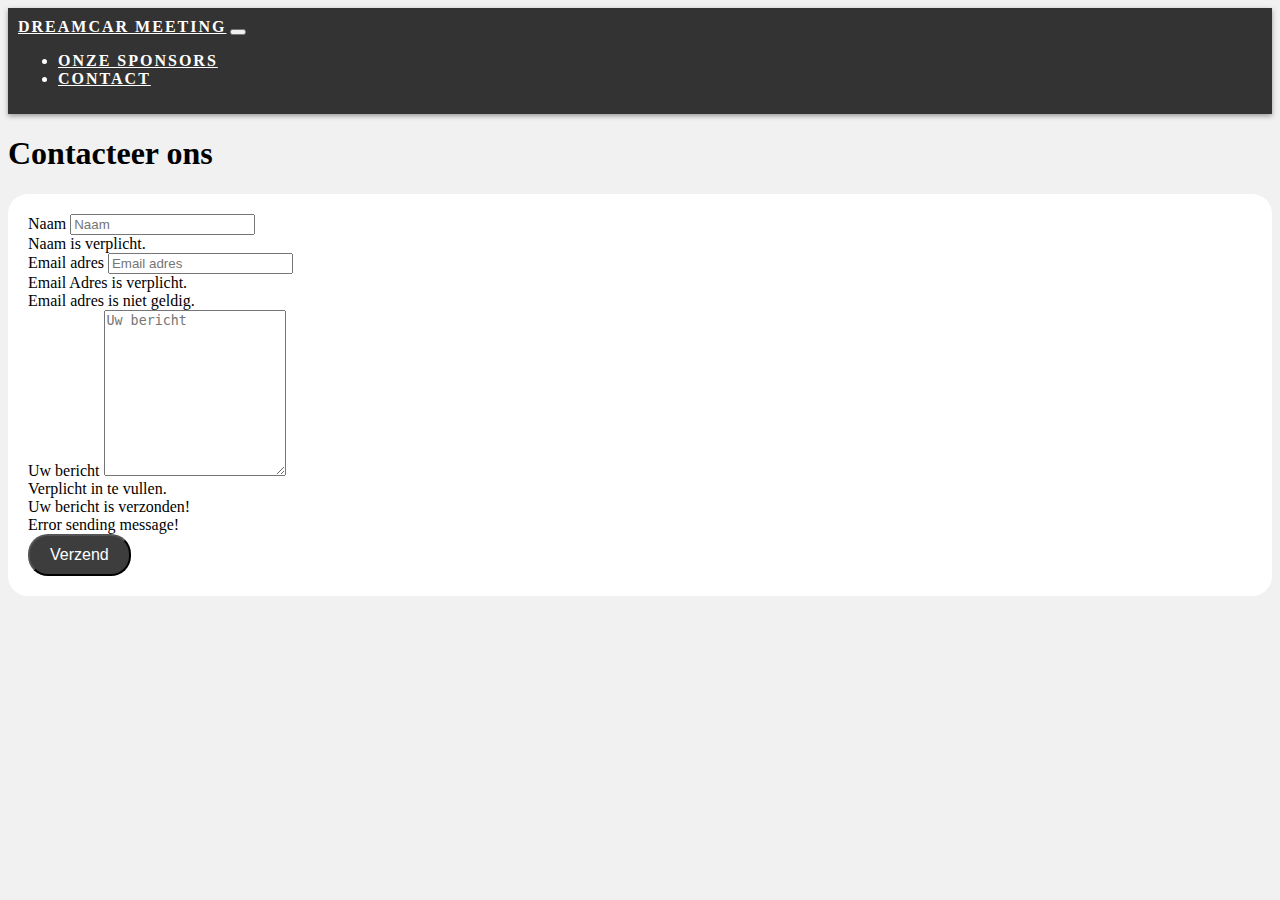
<file: contact.html>
<!DOCTYPE html>
<html lang="nl">

<head>
    <meta charset="UTF-8">
    <meta name="viewport" content="width=device-width, initial-scale=1.0">
    <title>Pajotse Dreamcar Meeting Sponsors</title>
    <link href="https://cdn.jsdelivr.net/npm/bootstrap@5.3.0-alpha1/dist/css/bootstrap.min.css" rel="stylesheet"
        integrity="sha384-GLhlTQ8iRABdZLl6O3oVMWSktQOp6b7In1Zl3/Jr59b6EGGoI1aFkw7cmDA6j6gD" crossorigin="anonymous">
    <script src="https://cdn.jsdelivr.net/npm/bootstrap@5.3.0-alpha1/dist/js/bootstrap.bundle.min.js"
        integrity="sha384-w76AqPfDkMBDXo30jS1Sgez6pr3x5MlQ1ZAGC+nuZB+EYdgRZgiwxhTBTkF7CXvN"
        crossorigin="anonymous"></script>
    <link rel="stylesheet" href="style.css">
</head>

<body>
    <nav class="navbar navbar-expand-lg navbar-light">
        <a class="navbar-brand" href="index.html">Dreamcar Meeting</a>
        <button class="navbar-toggler" type="button" data-bs-toggle="collapse" data-bs-target="#navbarNav"
            aria-controls="navbarNav" aria-expanded="false" aria-label="Toggle navigation">
            <span class="navbar-toggler-icon"></span>
        </button>
        <div class="collapse navbar-collapse" id="navbarNav">
            <ul class="navbar-nav">
                <li class="nav-item">
                    <a class="nav-link" href="./sponsors.html">Onze sponsors</a>
                </li>
                <li class="nav-item">
                    <a class="nav-link" href="#">Contact</a>
                </li>
            </ul>
        </div>
    </nav>
    <main>
        <h1 class="text-center mt-5">Contacteer ons</h1>
        <!-- Wrapper container -->
        <div class="container py-4">

            <!-- Bootstrap 5 starter form -->
            <form id="contactForm" method="POST" action="sendForm.php">

                <!-- Name input -->
                <div class="mb-3">
                    <label class="form-label" for="name">Naam</label>
                    <input class="form-control" id="name" type="text" placeholder="Naam"
                        data-sb-validations="required" />
                    <div class="invalid-feedback" data-sb-feedback="name:required">Naam is verplicht.</div>
                </div>

                <!-- Email address input -->
                <div class="mb-3">
                    <label class="form-label" for="emailAddress">Email adres</label>
                    <input class="form-control" id="emailAddress" type="email" placeholder="Email adres"
                        data-sb-validations="required, email" />
                    <div class="invalid-feedback" data-sb-feedback="emailAddress:required">Email Adres is verplicht.
                    </div>
                    <div class="invalid-feedback" data-sb-feedback="emailAddress:email">Email adres is niet geldig.
                    </div>
                </div>

                <!-- Message input -->
                <div class="mb-3">
                    <label class="form-label" for="message">Uw bericht</label>
                    <textarea class="form-control" id="message" type="text" placeholder="Uw bericht"
                        style="height: 10rem;" data-sb-validations="required"></textarea>
                    <div class="invalid-feedback" data-sb-feedback="message:required">Verplicht in te vullen.</div>
                </div>

                <!-- Form submissions success message -->
                <div class="d-none" id="submitSuccessMessage">
                    <div class="text-center mb-3">Uw bericht is verzonden!</div>
                </div>

                <!-- Form submissions error message -->
                <div class="d-none" id="submitErrorMessage">
                    <div class="text-center text-danger mb-3">Error sending message!</div>
                </div>

                <!-- Form submit button -->
                <div class="d-grid">
                    <button class="btn btn-primary btn-lg" id="submitButton" type="submit">Verzend</button>
                </div>

            </form>
        </div>

        <!-- SB Forms JS -->
        <script src="https://cdn.startbootstrap.com/sb-forms-latest.js"></script>
    </main>
</body>
</file>
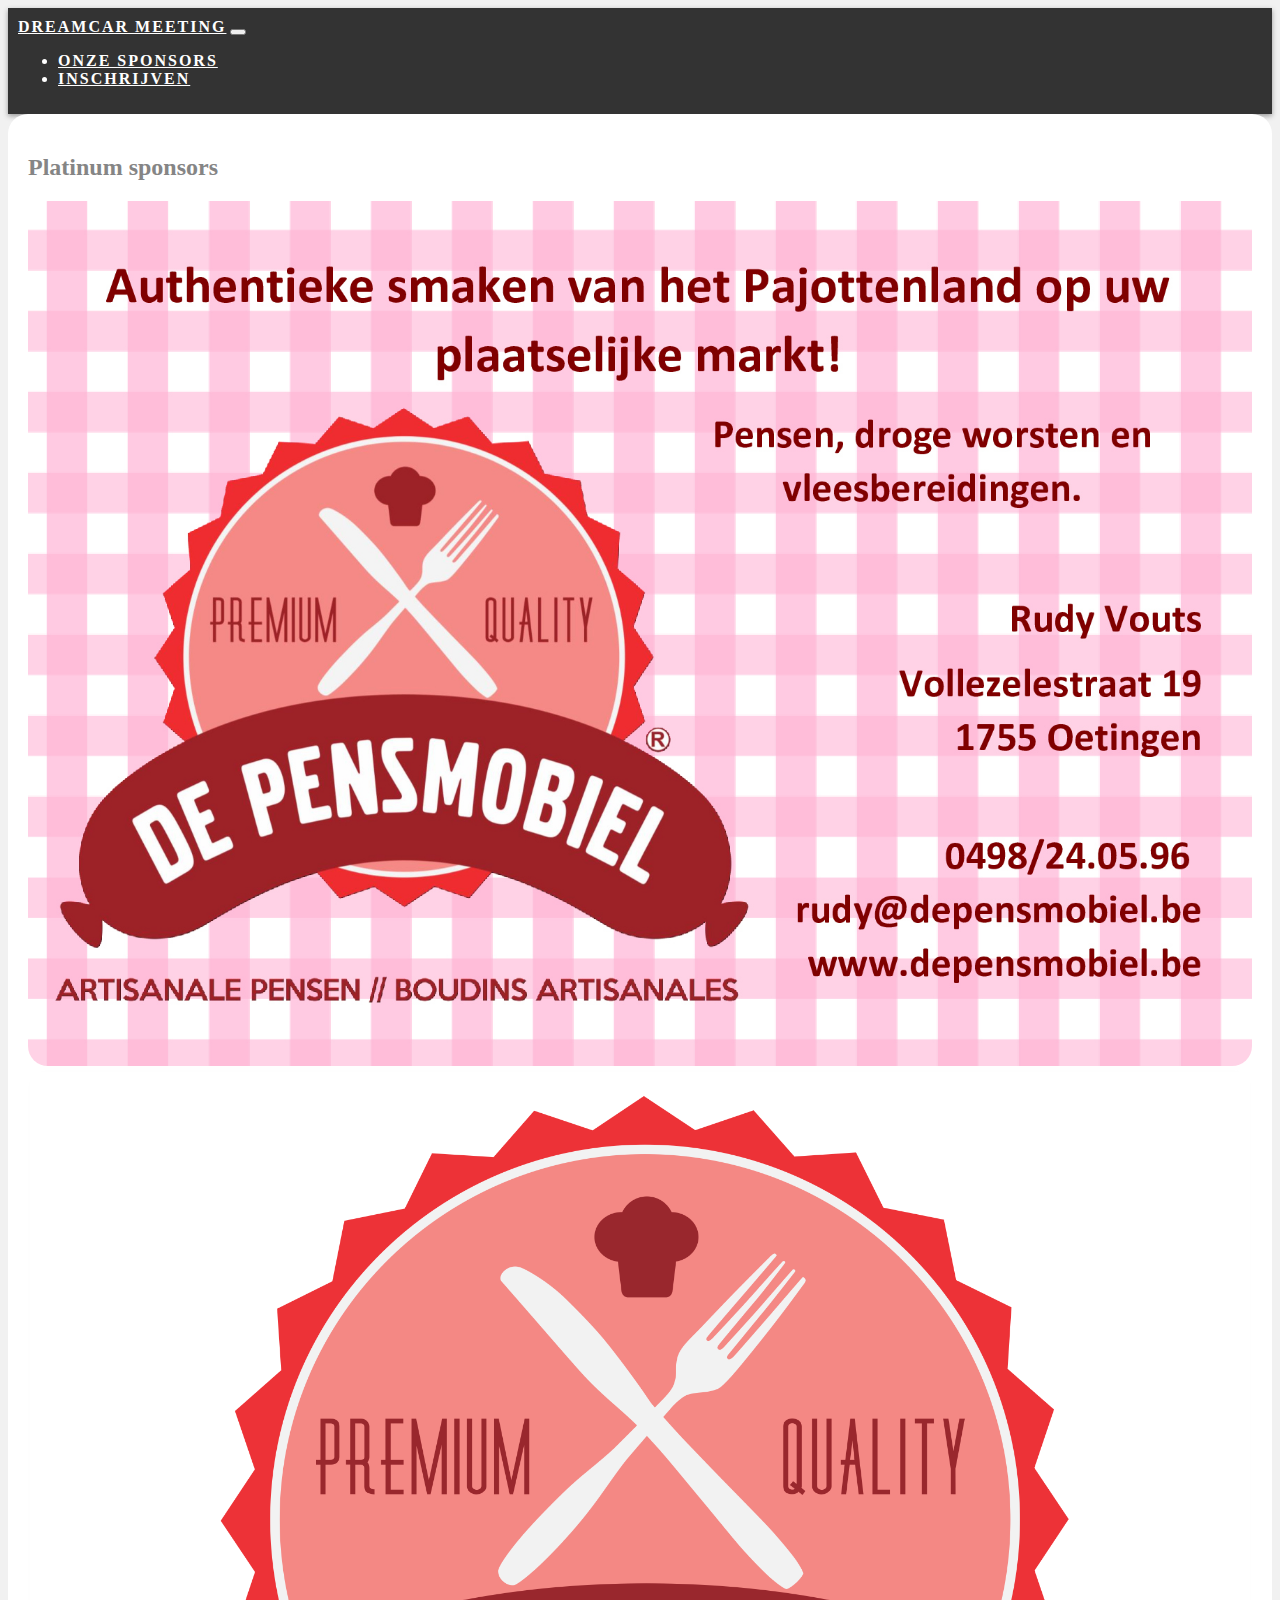
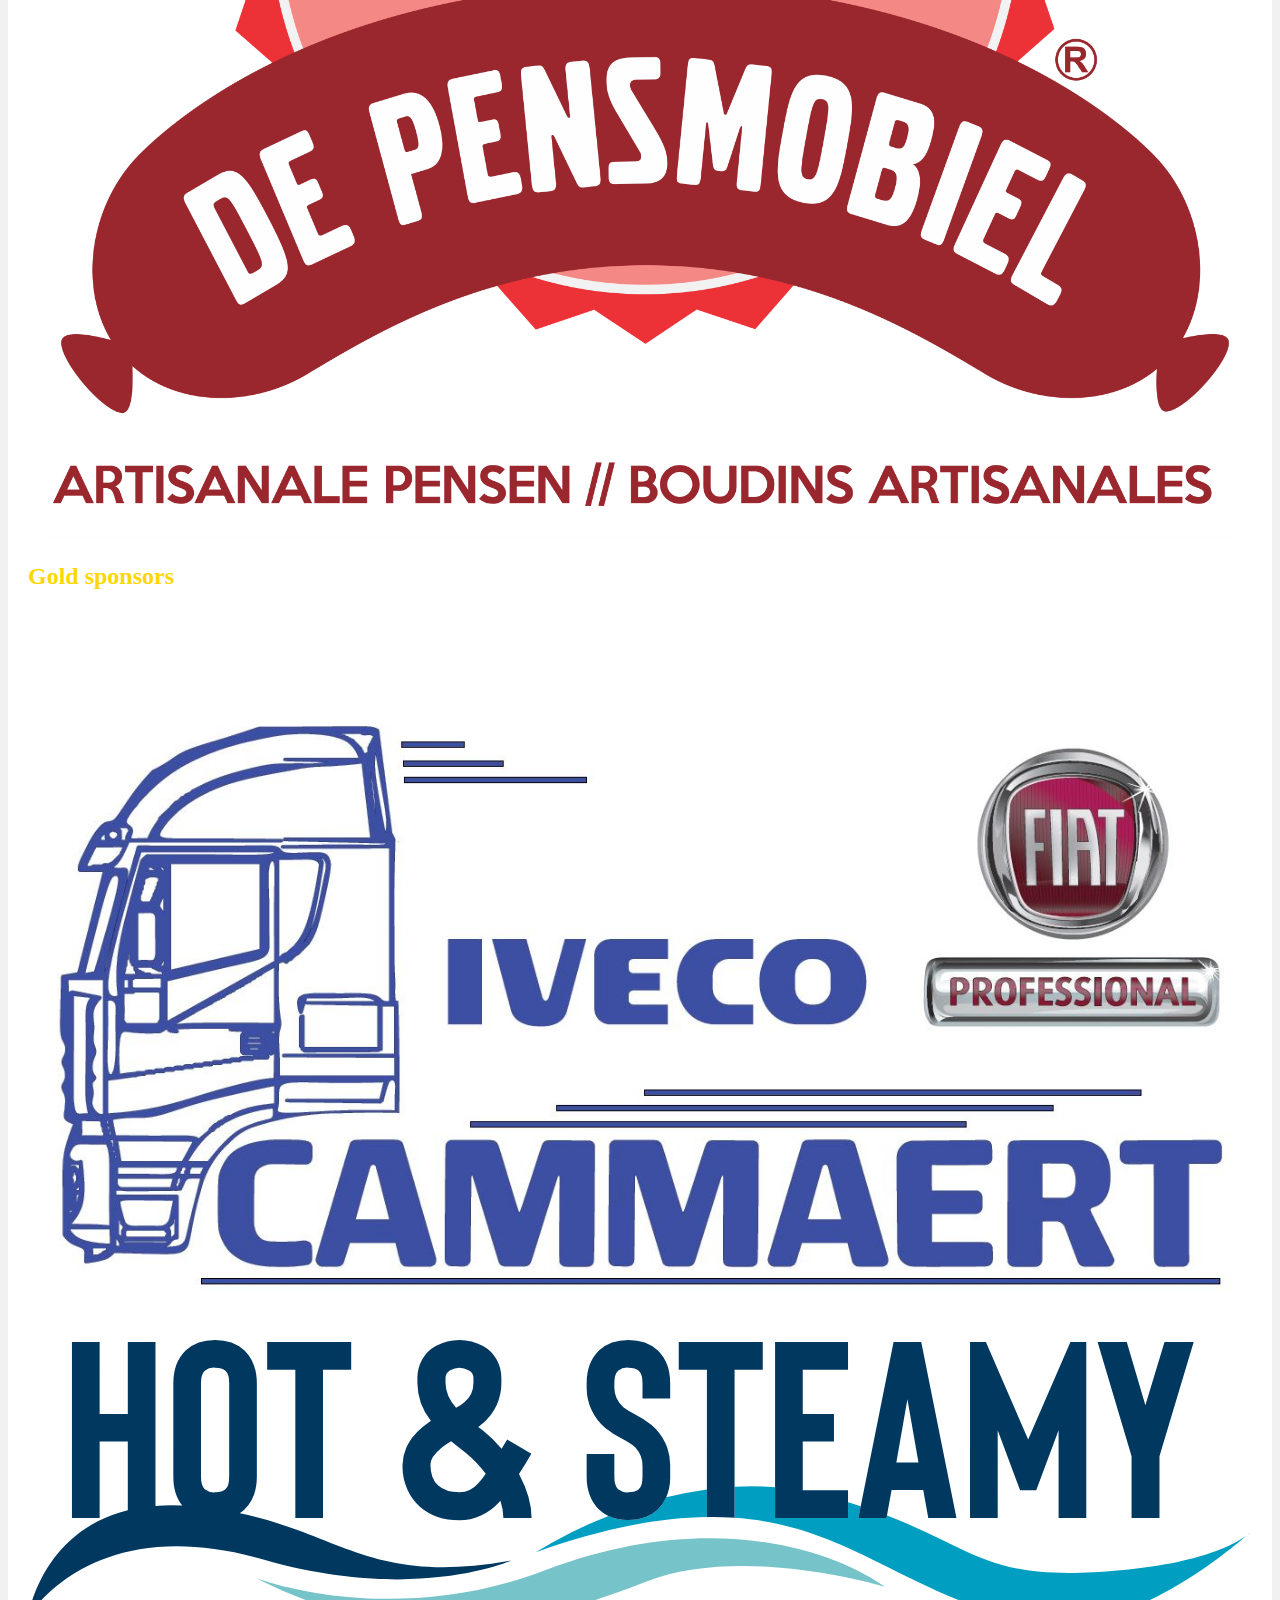
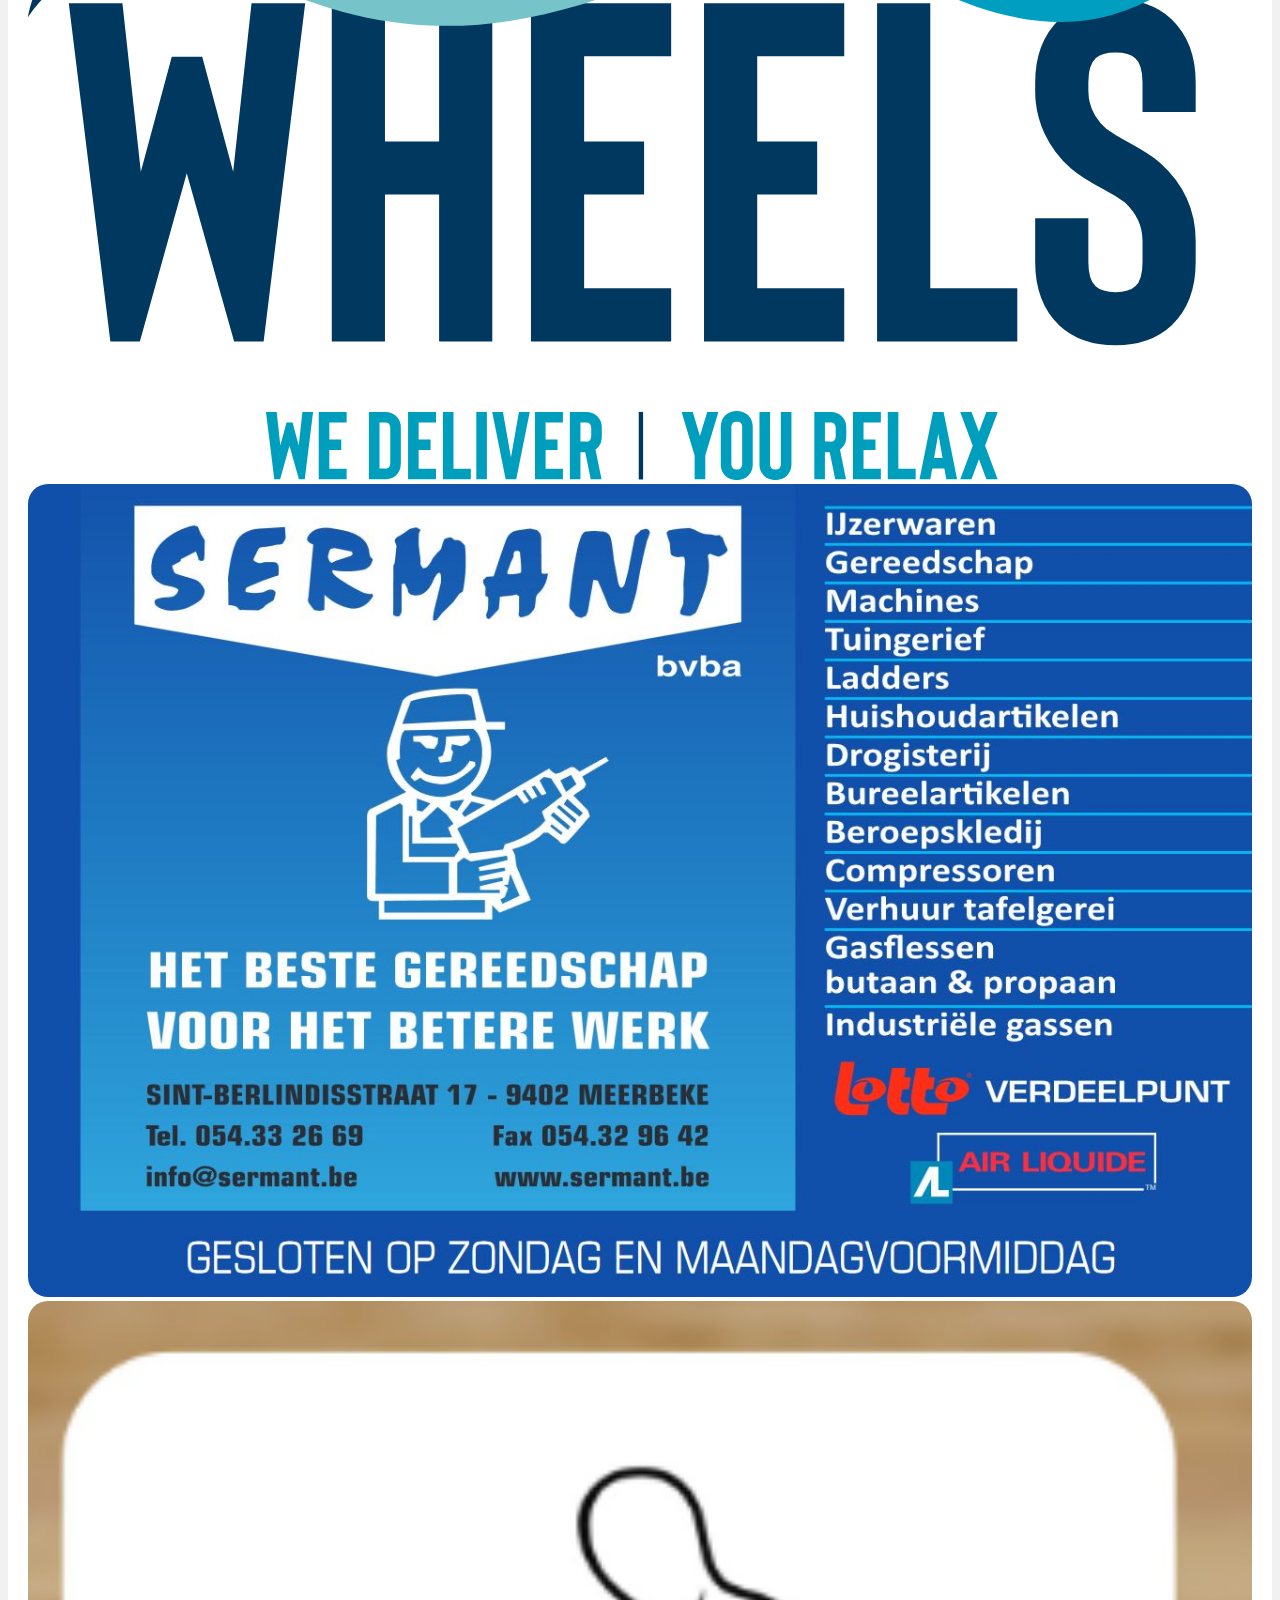
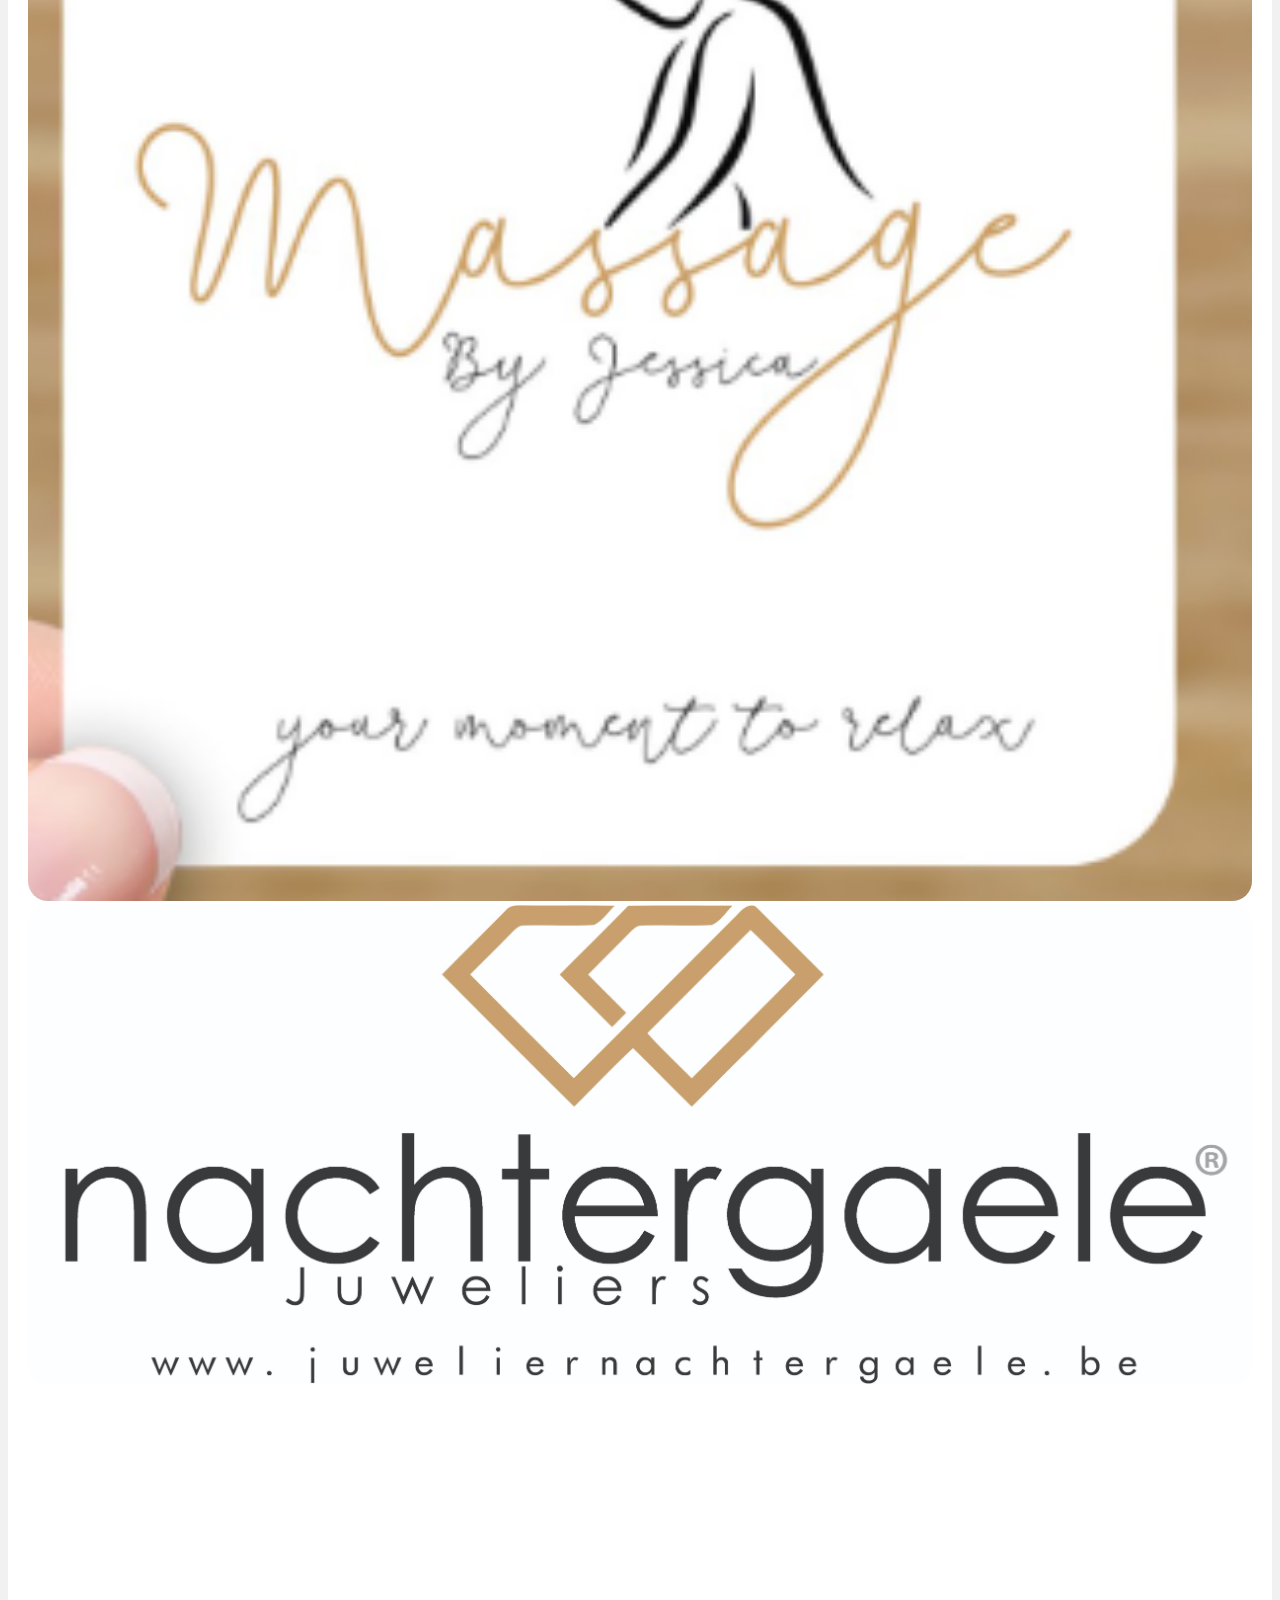
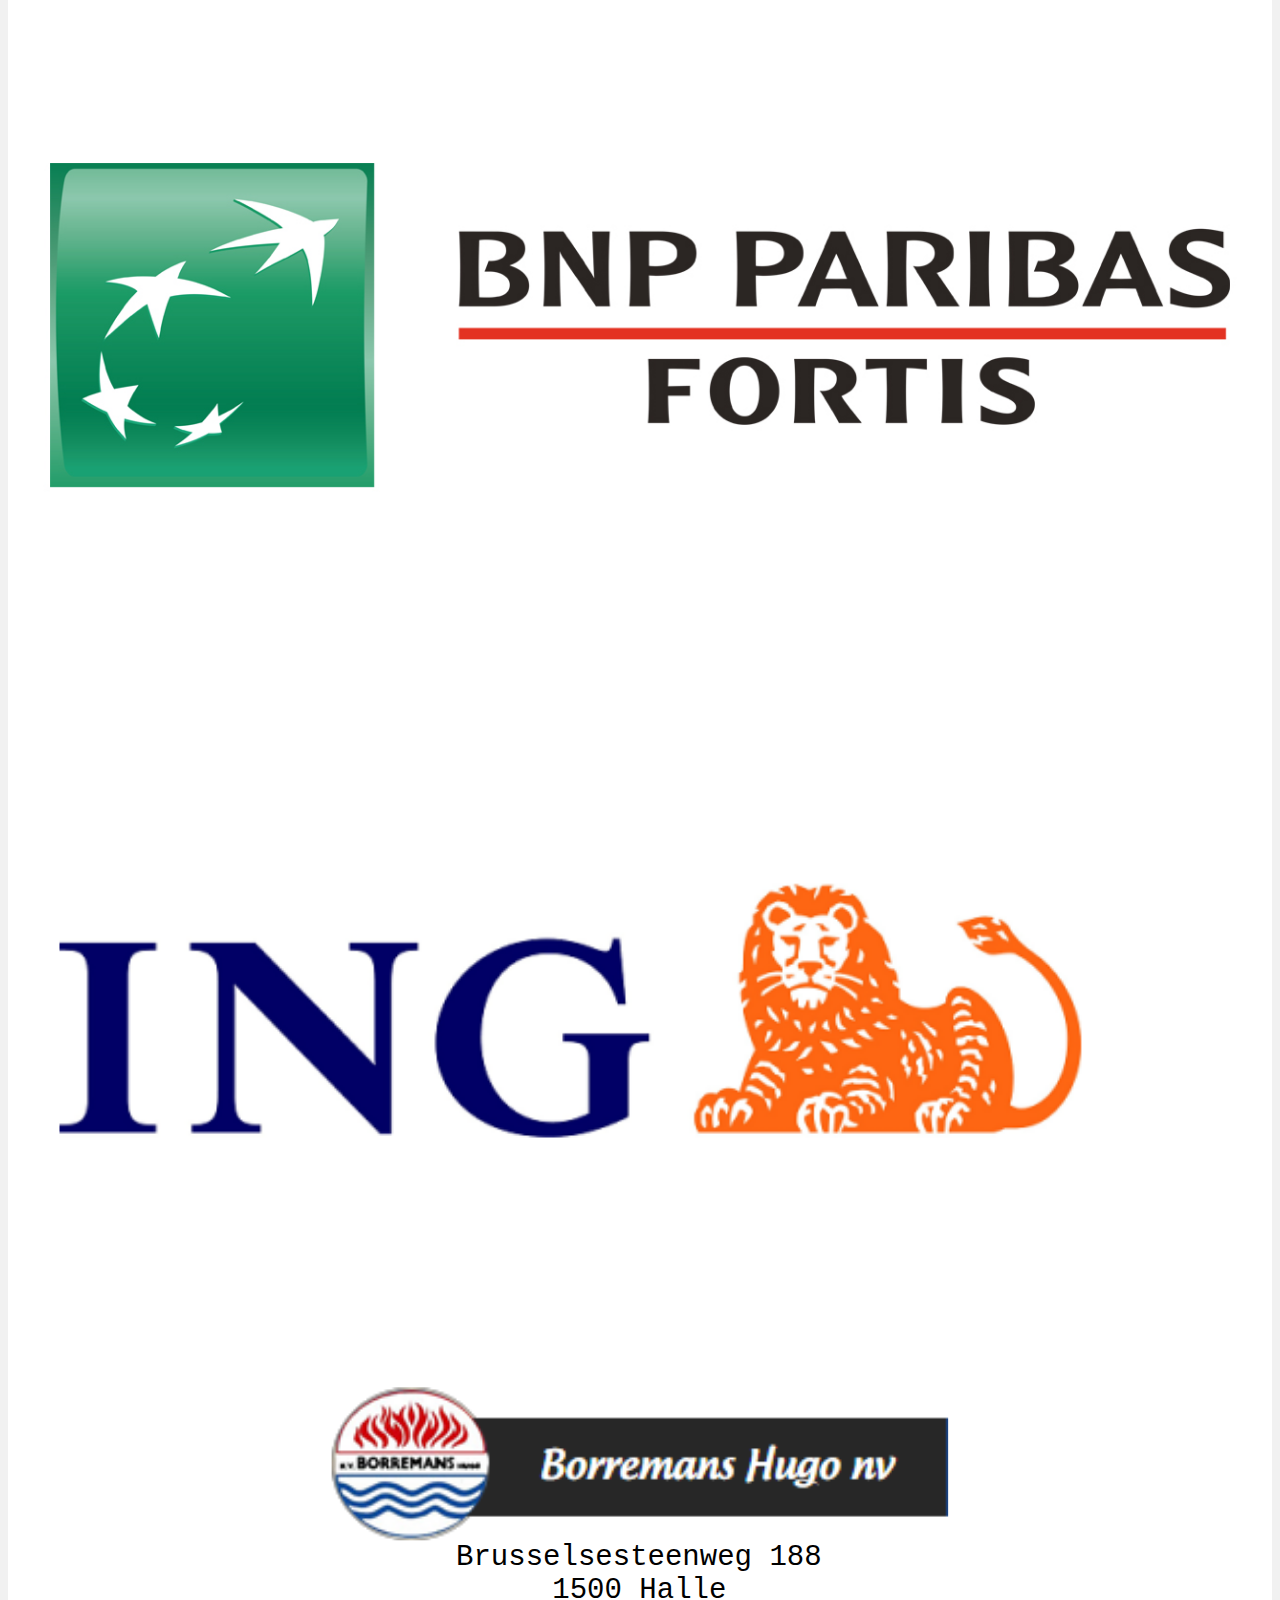
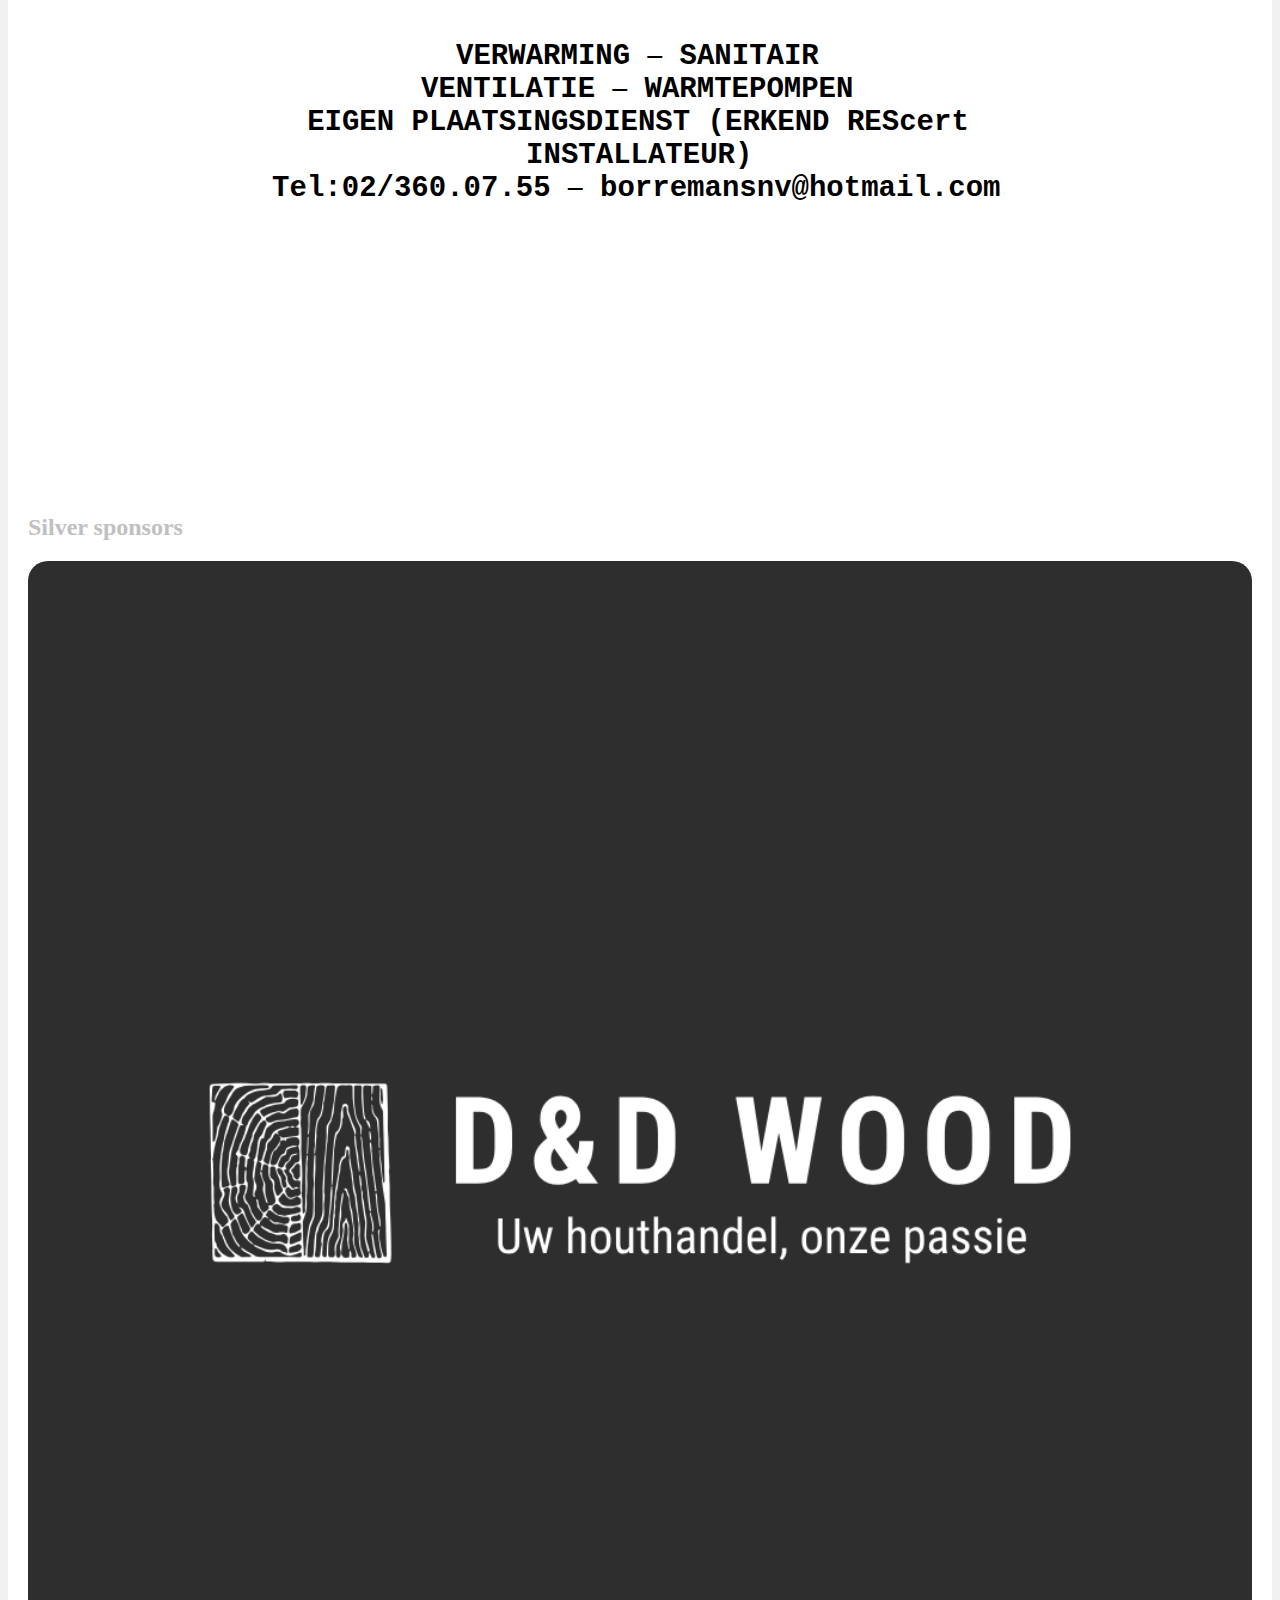
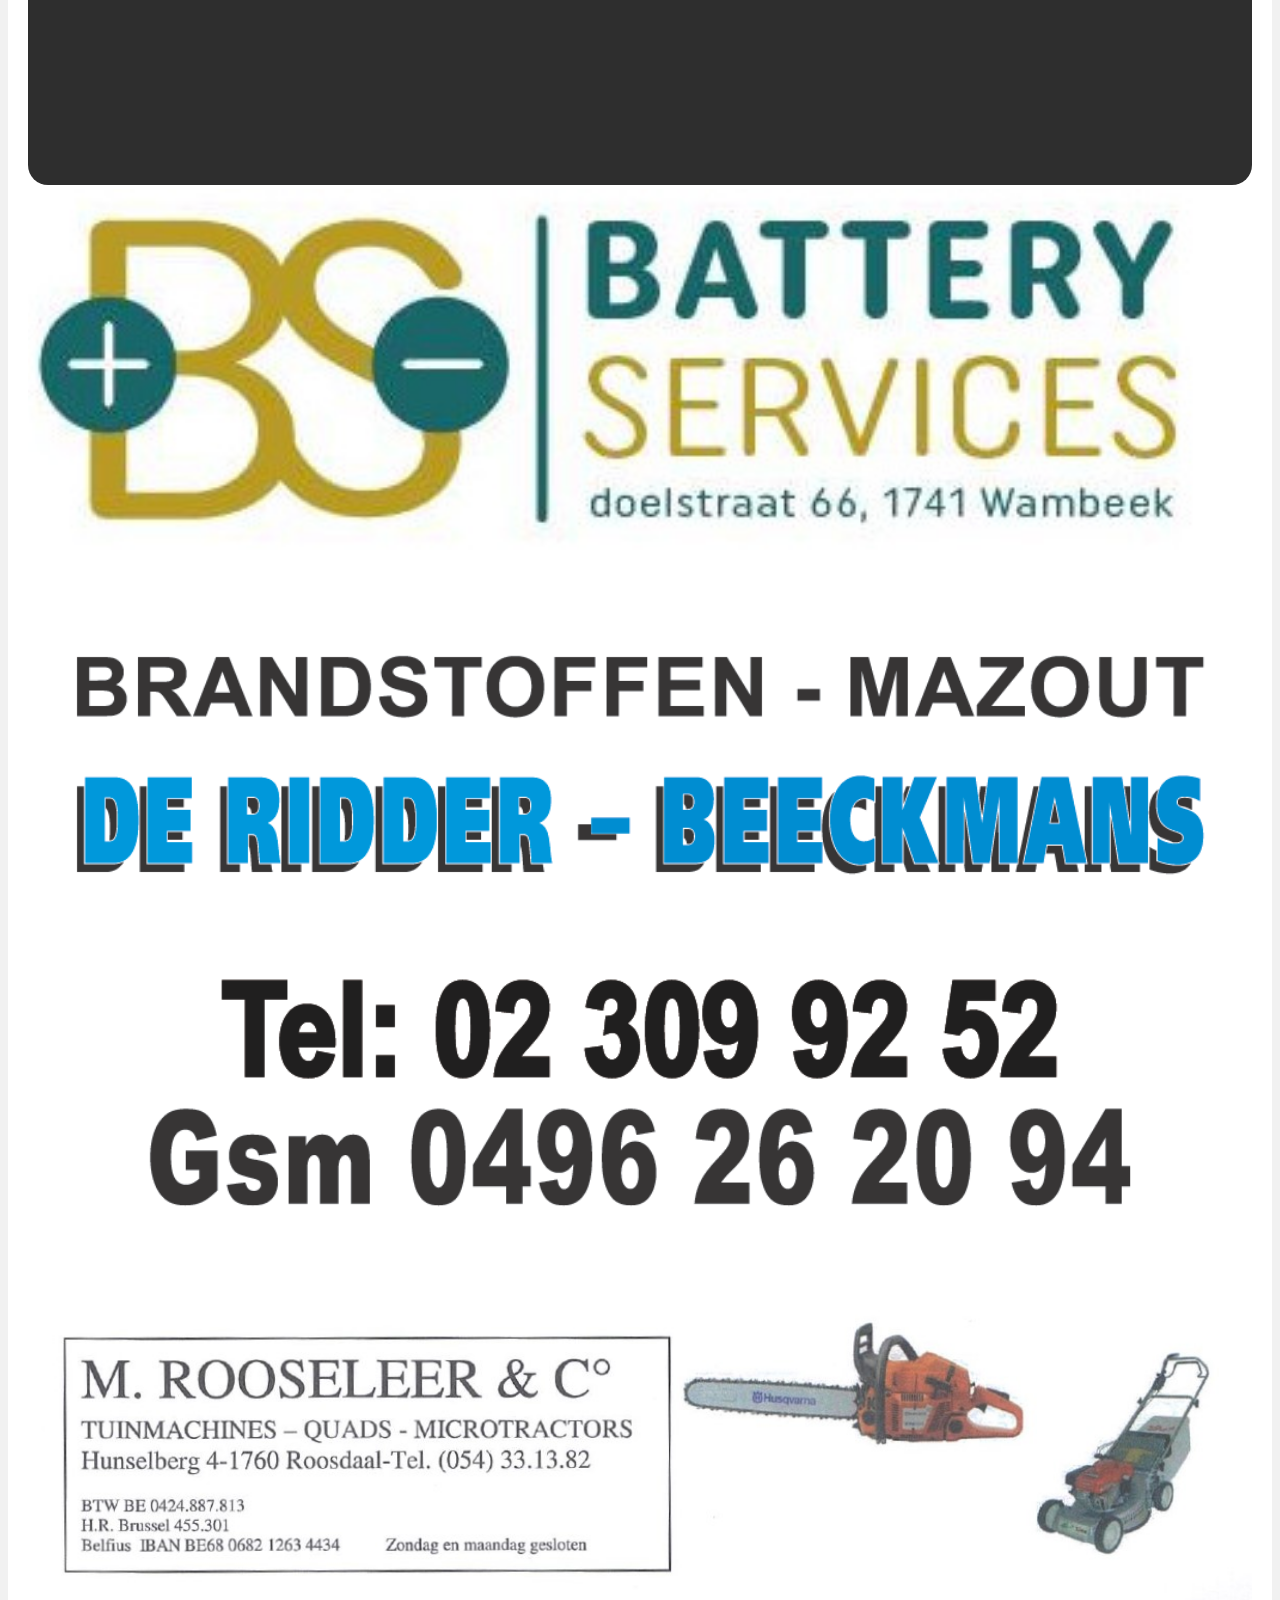
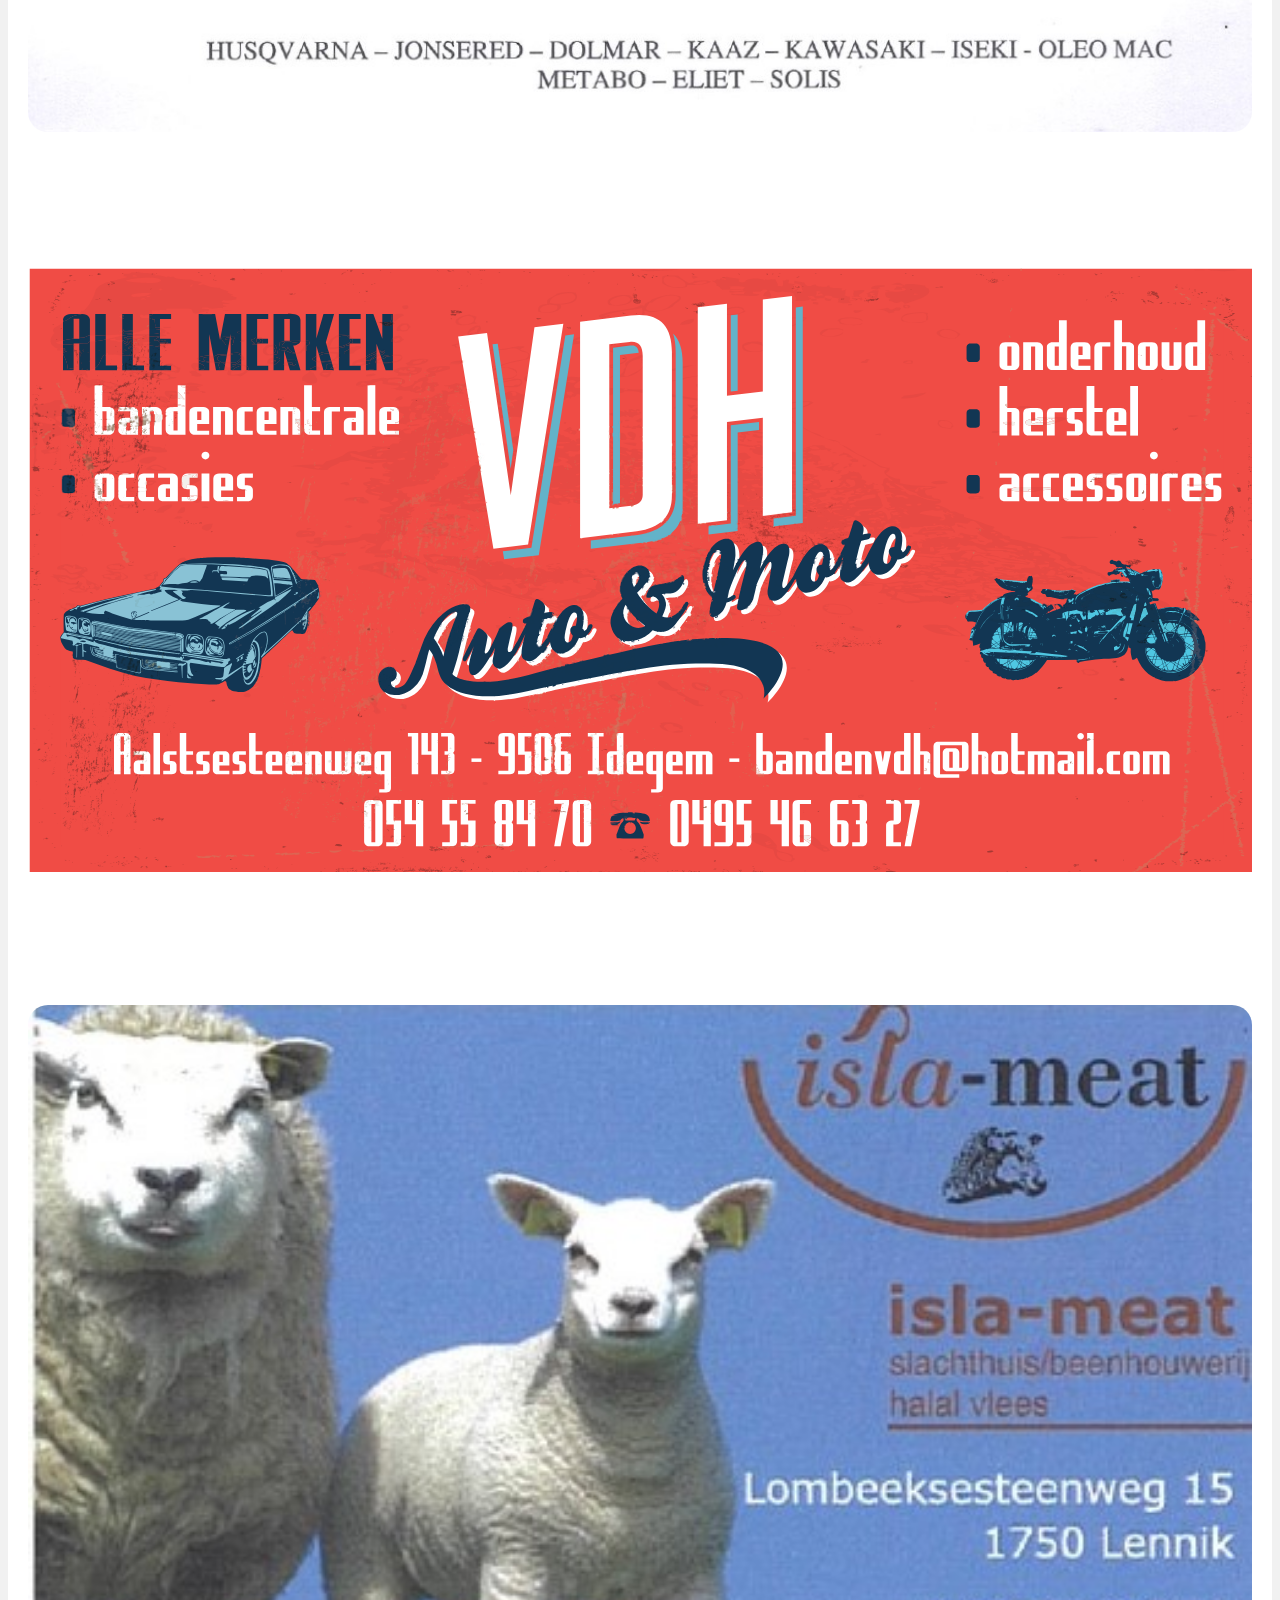
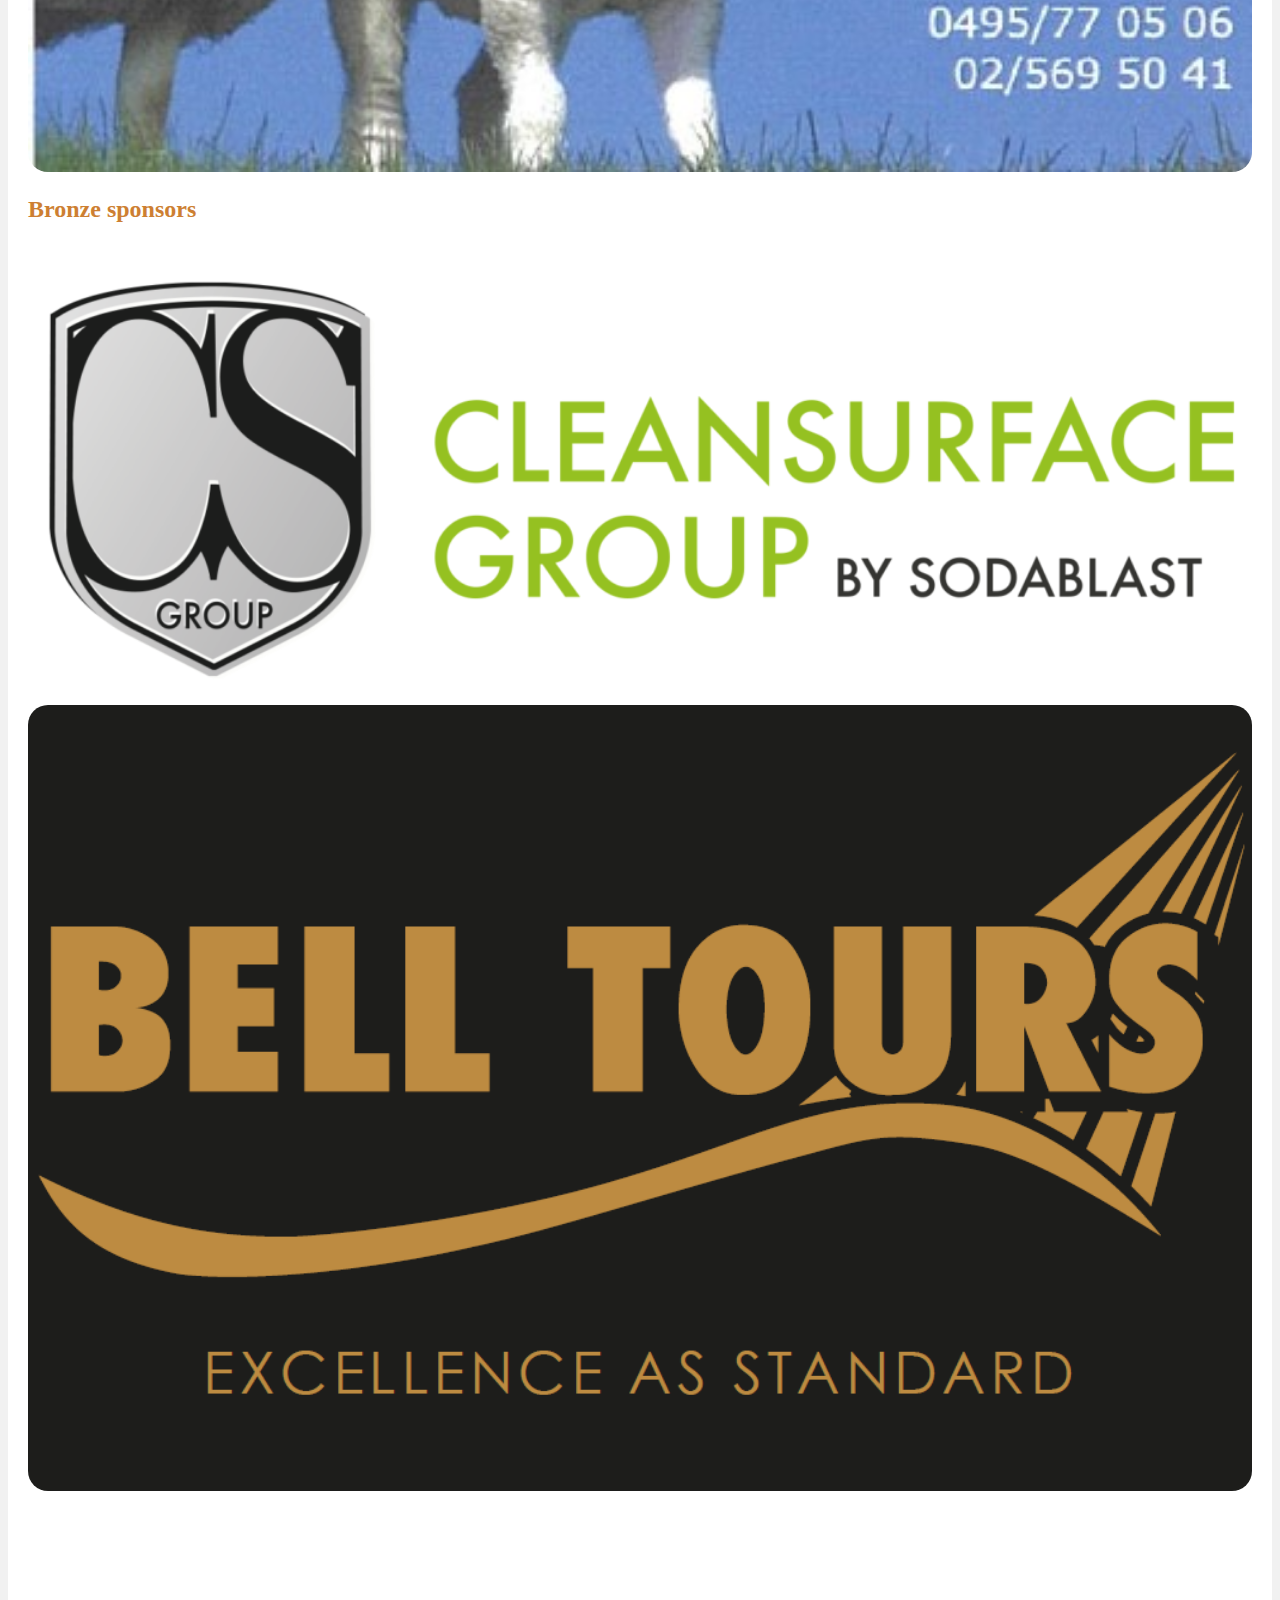
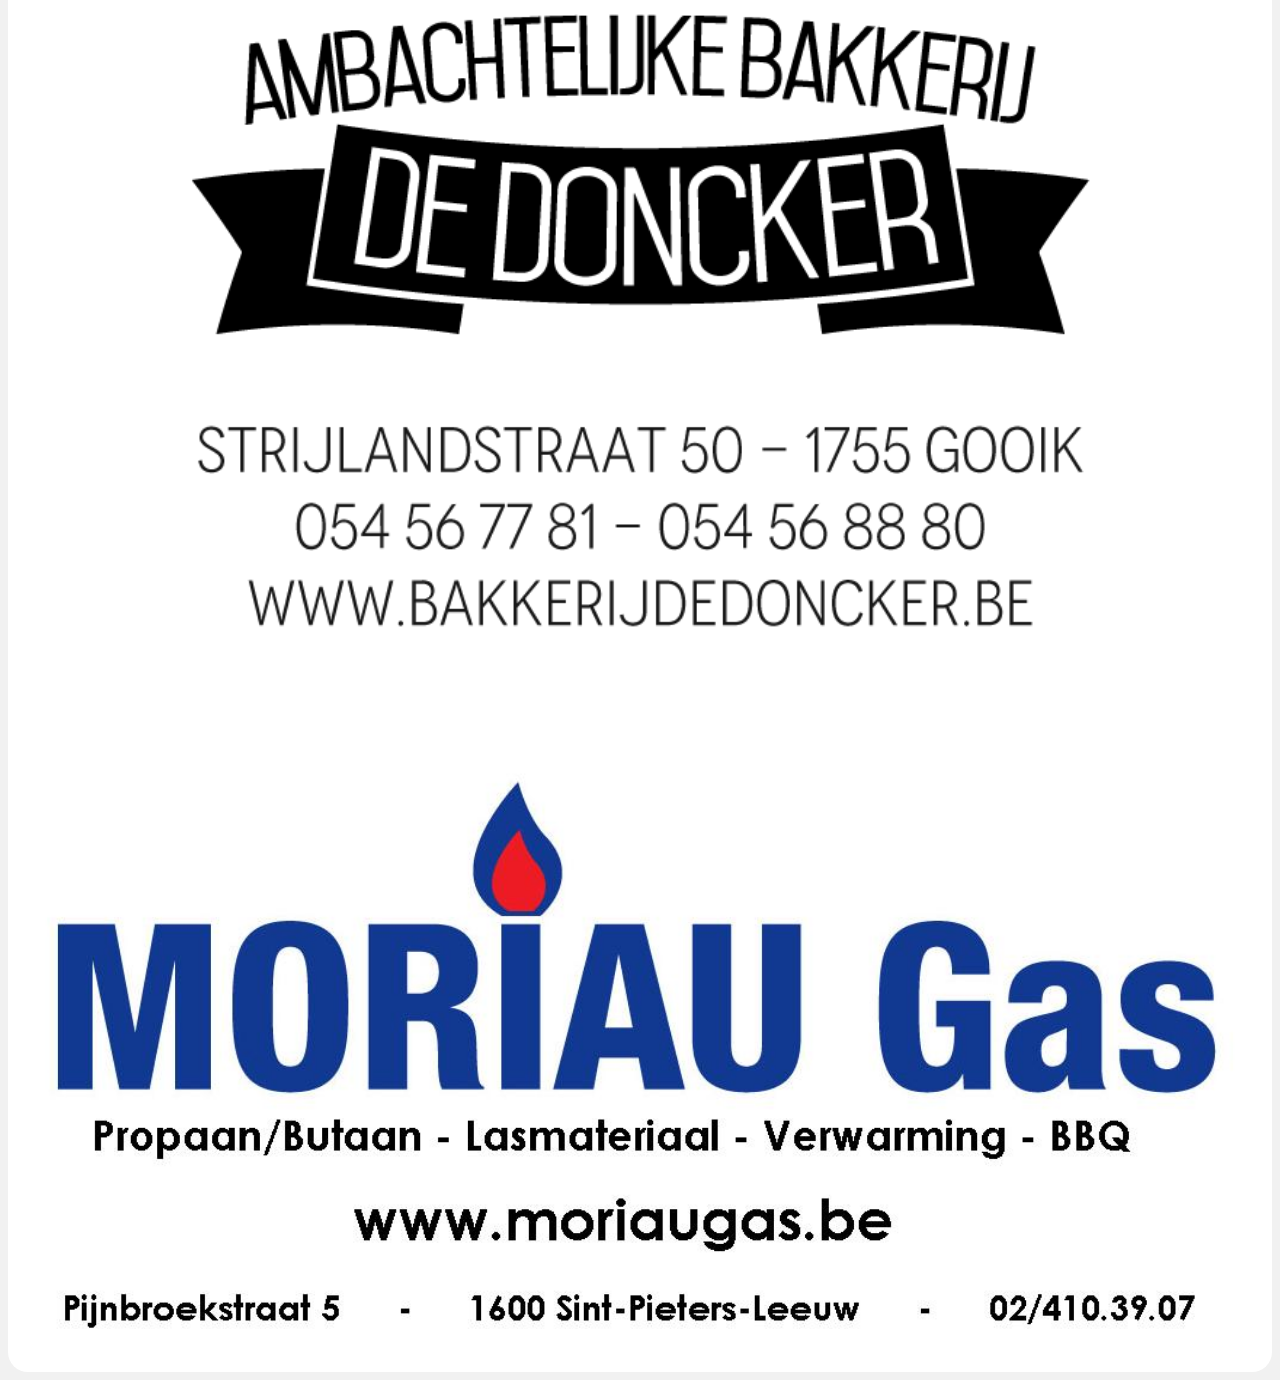
<file: sponsors.html>
<!DOCTYPE html>
<html lang="nl">

<head>
  <meta charset="UTF-8">
  <meta name="viewport" content="width=device-width, initial-scale=1.0">
  <title>Pajotse Dreamcar Meeting Sponsors</title>
  <link href="https://cdn.jsdelivr.net/npm/bootstrap@5.3.0-alpha1/dist/css/bootstrap.min.css" rel="stylesheet"
    integrity="sha384-GLhlTQ8iRABdZLl6O3oVMWSktQOp6b7In1Zl3/Jr59b6EGGoI1aFkw7cmDA6j6gD" crossorigin="anonymous">
  <script src="https://cdn.jsdelivr.net/npm/bootstrap@5.3.0-alpha1/dist/js/bootstrap.bundle.min.js"
    integrity="sha384-w76AqPfDkMBDXo30jS1Sgez6pr3x5MlQ1ZAGC+nuZB+EYdgRZgiwxhTBTkF7CXvN"
    crossorigin="anonymous"></script>
  <link rel="stylesheet" href="style.css">
</head>

<body>
  <nav class="navbar navbar-expand-lg navbar-light">
    <a class="navbar-brand" href="index.html">Dreamcar Meeting</a>
    <button class="navbar-toggler" type="button" data-bs-toggle="collapse" data-bs-target="#navbarNav"
      aria-controls="navbarNav" aria-expanded="false" aria-label="Toggle navigation">
      <span class="navbar-toggler-icon"></span>
    </button>
    <div class="collapse navbar-collapse" id="navbarNav">
      <ul class="navbar-nav">
        <li class="nav-item">
          <a class="nav-link" href="#">Onze sponsors</a>
        </li>
        <li class="nav-item">
          <a class="nav-link" target="_blank" href="https://www.depov.be/contact-meeting/">Inschrijven</a>
        </li>
      </ul>
    </div>
  </nav>
  <main>
    <div class="container my-5">
      <h2 class="text-center font-weight-bold" style="color: #858585;">Platinum sponsors</h2>
      <div class="row mt-5 justify-content-center">
        <div class="col-sm-6 text-center">
          <a target="_blank" href="https://www.depensmobiel.be/">
            <img src="./media/sponsors/plat/Plat_Pensmobiel_Logo.jpg" alt="Pensmobiel logo" class="img-fluid">
          </a>
        </div>
      </div>
      <div class="row mt-5 justify-content-center">
        <div class="col-sm-6 text-center">
          <a target="_blank" href="https://vdkdesign.business.site/">
            <img src="./media/sponsors/plat/De Pensmobiel LOGO.png" alt="VDK logo" class="img-fluid">
          </a>
        </div>
      </div>
      <h2 class="text-center my-5 font-weight-bold" style="color: gold;">Gold sponsors</h2>
      <div class="row justify-content-center">
        <div class="col-sm-6 d-flex align-items-center justify-content-center">
          <a target="_blank" href="https://www.cammaertnv.be/">
            <img src="./media/sponsors/gold/Gold_CammaertIveco_Logo.jpg" alt="Cammaert logo" class="img-fluid">
          </a>
        </div>
        <div class="col-sm-6 d-flex align-items-center justify-content-center">
          <a target="_blank" href="https://www.hotsteamywheels.be/">
            <img src="./media/sponsors/gold/Gold_HotSteamyWheels_Logo.svg" alt="hot logo-hot-steamy-wheels"
              class="img-fluid">
          </a>
        </div>
      </div>
      <div class="row justify-content-center">
        <div class="col-sm-6 d-flex align-items-center justify-content-center">
          <a target="_blank" href="https://sermant.be/">
            <img src="./media/sponsors/gold/Gold_Sermant_Logo.jpg" alt="sermant logo" class="img-fluid">
          </a>
        </div>
        <div class="col-sm-6 d-flex align-items-center justify-content-center">
          <a target="_blank" href="https://massagebyjessica.be/">
            <img src="./media/sponsors/gold/Gold_MassageBijJessica_Logo.png" alt="MassageBijJessica logo" class="img-fluid">
          </a>
        </div>
      </div>
      <div class="row justify-content-center">
        <div class="col-sm-6 d-flex align-items-center justify-content-center">
          <a target="_blank" href="https://www.juweliernachtergaele.be/">
            <img src="./media/sponsors/gold/Gold_nachtergaele_Logo.jpg" alt="Nachtergaele logo" class="img-fluid">
          </a>
        </div>
        <div class="col-sm-6 d-flex align-items-center justify-content-center">
          <a target="_blank" href="https://www.bnpparibasfortis.be/nl/index-NL?axes4=priv">
            <img src="./media/sponsors/gold/Gold_bnp_Fortis_Logo.jpg" alt="bnp Fortis logo" class="img-fluid">
          </a>
        </div>
      </div>
      <div class="row justify-content-center">
        <div class="col-sm-6 d-flex align-items-center justify-content-center">
          <a target="_blank" href="https://www.ing.be">
            <img src="./media/sponsors/gold/Gold_ING_Logo.png" alt="ING logo" class="img-fluid">
          </a>
        </div>
        <div class="col-sm-6 d-flex align-items-center justify-content-center">
          <a target="_blank" href="https://borremansnv.be/">
            <img src="./media/sponsors/gold/Gold_Borremans_Hugo_Logo.svg" alt="Borremans Hugo logo" class="img-fluid">
          </a>
        </div>
      </div>
      <h2 class="text-center my-5 font-weight-bold" style="color: silver;">Silver sponsors</h2>
      <div class="row mt-5">
        <div class="col-sm-4 d-flex align-items-center justify-content-center">
          <a target="_blank" href="https://www.ddwood.be/nl/">
            <img src="./media/sponsors/silver/Silver_D&Dwood_Logo.png" alt="D D wood logo" class="img-fluid">
          </a>
        </div>
        <div class="col-sm-4 d-flex align-items-center justify-content-center">
          <a target="_blank" href="https://www.facebook.com/batteryserviceswambeek/">
            <img src="./media/sponsors/silver/Silver_BatteryService_Logo.jpg" alt="BatteryService logo" class="img-fluid">
          </a>
        </div>
        <div class="col-sm-4 d-flex align-items-center justify-content-center">
          <a target="_blank" href="https://brandstoffen-drb.be/">
            <img src="./media/sponsors/silver/Silver_DeRidder_Logo.png" alt="Brandstoffen De Ridder logo" class="img-fluid">
          </a>
        </div>
      </div>
      <div class="row mt-5">
        <div class="col-sm-4 d-flex align-items-center justify-content-center">
          <a target="_blank" href="https://m-rooseleer-en-co.business.site/">
            <img src="./media/sponsors/silver/Silver_Rooseleer_Tuimachines_Logo.jpg" alt="Rooseleer logo" class="img-fluid">
          </a>
        </div>
        <div class="col-sm-4 d-flex align-items-center justify-content-center">
          <a target="_blank" href="https://vdh-automoto.webnode.be/">
            <img src="./media/sponsors/silver/Silver_VDH_Logo.svg" alt="VDH logo" class="img-fluid">
          </a>
        </div>
        <div class="col-sm-4 d-flex align-items-center justify-content-center">
          <a target="_blank" href="https://www.facebook.com/IslaMeatBvba/">
            <img src="./media/sponsors/silver/Silver_Isla_Meat_Logo.jpg" alt="Isla Meat logo" class="img-fluid">
          </a>
        </div>
      </div>
      <h2 class="text-center my-5 font-weight-bold" style="color:  #CD7F32;">Bronze sponsors</h2>
      <div class="row mt-5">
        <div class="col-sm-3 d-flex align-items-center justify-content-center">
          <a target="_blank" href="http://softblasting.be/en/start/">
            <img src="./media/sponsors/bronze/Bronze_SodaBlast_Logo.jpg" alt="SodaBlast logo" class="img-fluid">
          </a>
        </div>
        <div class="col-sm-3 d-flex align-items-center justify-content-center">
          <a target="_blank" href="https://www.belltours.be/">
            <img src="./media/sponsors/bronze/Bronze_Belltours_Logo.png" alt="Belltours logo" class="img-fluid">
          </a>
        </div>
        <div class="col-sm-3 d-flex align-items-center justify-content-center">
          <a target="_blank" href="http://www.bakkerijdedoncker.be/">
            <img src="./media/sponsors/bronze/Bronze_DeDoncker_Logo.png" alt="Bakkerij De Doncker logo" class="img-fluid">
          </a>
        </div>
        <div class="col-sm-3 d-flex align-items-center justify-content-center">
          <a target="_blank" href="https://www.moriaugas.be/">
            <img src="./media/sponsors/bronze/Bronze_Moriau_Gas_Logo.jpg" alt="Moriau gas logo" class="img-fluid">
          </a>
        </div>
      </div>
    </div>
  </main>
</body>

</html>
</file>
<file: style.css>
body {
    background-color: #f1f1f1;
  }
  
  .navbar {
    background-color: #333;
    color: #fff;
    padding: 10px;
    box-shadow: 0px 2px 5px #999;
}

.navbar a {
    color: #fff;
    text-transform: uppercase;
    font-weight: bold;
    letter-spacing: 2px;
}
  
  .container {
    background-color: #fff;
    border-radius: 20px;
    padding: 20px;
  }
  
  .faq {
    background-color: #e6e6e6;
    border-radius: 20px;
    padding: 20px;
  }
  
  .question {
    font-size: 16px;
    font-weight: bold;
    margin-bottom: 10px;
  }
  
  .answer {
    font-size: 14px;
    margin-bottom: 20px;
  }

  img {
    border-radius: 20px;
    width: 100%;
 }
 
 /* @media (min-width: 992px) {
   img {
     width: 50%;
   }
 }  */
 
  
  .btn-primary {
    background-color: #3d3d3d;
    border-radius: 20px;
    color: #fff;
    font-size: 16px;
    padding: 10px 20px;
  }
  
  .carousel-caption::before {
    content: "";
    position: absolute;
    top: 0;
    left: 0;
    width: 100%;
    height: 100%;

}
</file>
